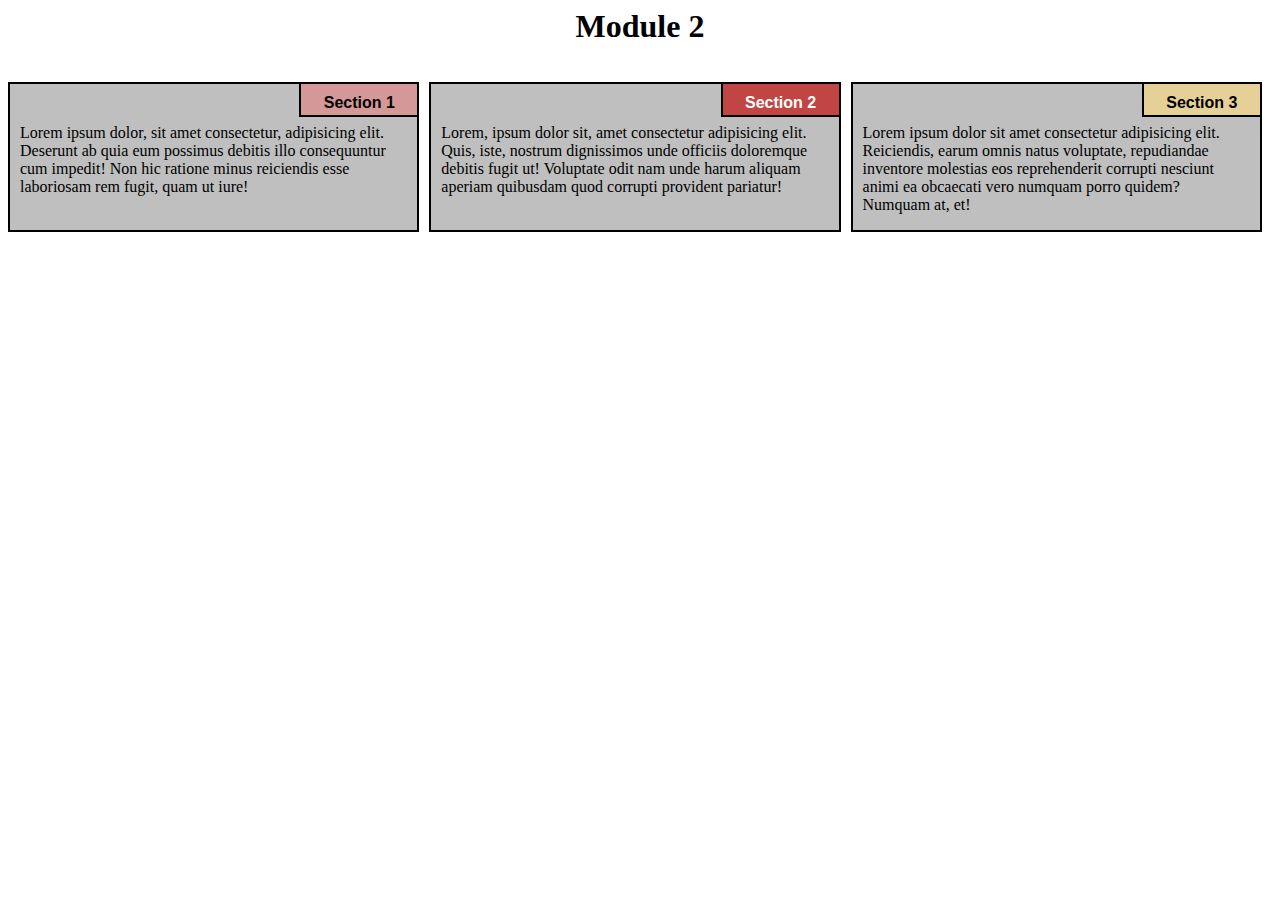
<file: Module2-soln/index.html>
<html lang="en">
<head>
	<meta charset="UTF-8">
	<meta name="viewport" content="width=device-width, initial-scale=1.0">
	 <link rel="stylesheet" href="css\style.css">
	<title>Responsive Layout</title>



</head>
<body>
	<div class="row">
	<h1>Module 2</h1>
  <div class="col-lg-4 col-md-6 col-sm-12" id="container">
    <p>Lorem ipsum dolor, sit amet consectetur, adipisicing elit. Deserunt ab quia eum possimus debitis illo consequuntur cum impedit! Non hic ratione minus reiciendis esse laboriosam rem fugit, quam ut iure!</p>
  	<p id="p1">Section 1</p>

  	</div>

  

  <div class="col-lg-4 col-md-6 col-sm-12" id="container"><p>Lorem, ipsum dolor sit, amet consectetur adipisicing elit. Quis, iste, nostrum dignissimos unde officiis doloremque debitis fugit ut! Voluptate odit nam unde harum aliquam aperiam quibusdam quod corrupti provident pariatur!</p>

  	<p id="p2">Section 2</p>

  </div>

  <div class="col-lg-4 col-md-12 col-sm-12" id="container"><p>Lorem ipsum dolor sit amet consectetur adipisicing elit. Reiciendis, earum omnis natus voluptate, repudiandae inventore molestias eos reprehenderit corrupti nesciunt animi ea obcaecati vero numquam porro quidem? Numquam at, et!</p>

  	<p  id="p3">Section 3</p>

  </div>

	</div>	

</body>
</html>
</file>
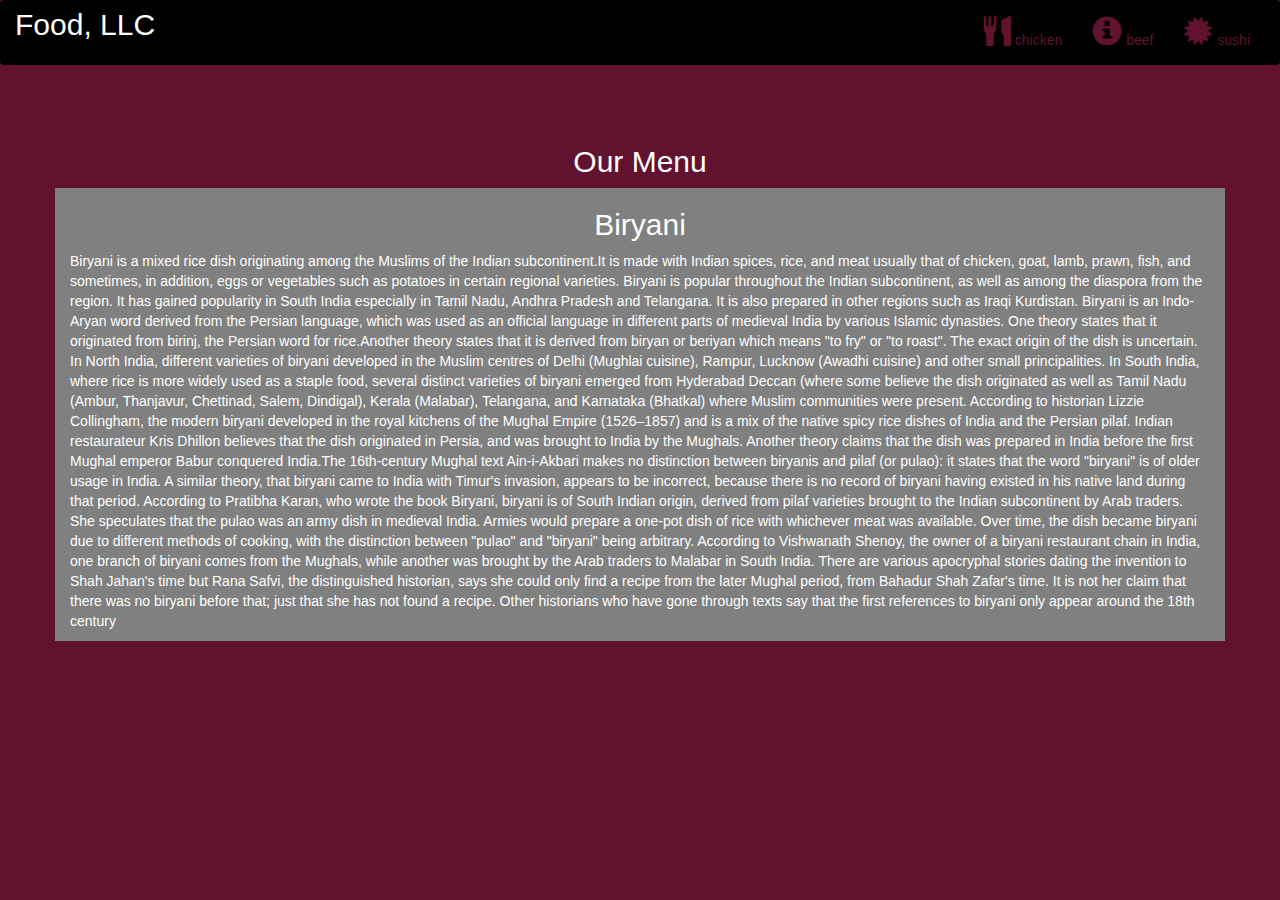
<file: Module3-solution/index.html>
<!DOCTYPE html>
<html lang="en">
<head>
  <title>Bootstrap Example</title>
  <meta charset="utf-8">
  <meta name="viewport" content="width=device-width, initial-scale=1">
  <link rel="stylesheet" href="https://maxcdn.bootstrapcdn.com/bootstrap/3.4.1/css/bootstrap.min.css">
  <link rel="stylesheet" type="text/css" href="style.css">
  <script src="https://ajax.googleapis.com/ajax/libs/jquery/3.5.1/jquery.min.js"></script>
  <script src="https://maxcdn.bootstrapcdn.com/bootstrap/3.4.1/js/bootstrap.min.js"></script>
</head>
<body>

<nav class="navbar navbar-inverse">
  <div class="container-fluid">
    <div class="navbar-header">
      <button type="button" class="navbar-toggle" data-toggle="collapse" data-target="#myNavbar">
        <span class="icon-bar"></span>
        <span class="icon-bar"></span>
        <span class="icon-bar"></span>                        
      </button>
      <a class="navbar-brand" href="#" >Food, LLC</a>
    </div>
    <div class="collapse navbar-collapse" id="myNavbar">
    
      <ul class="nav navbar-nav navbar-right" >
        <li style>
        <a href="#" > 
        <span class="glyphicon glyphicon-cutlery"></span> chicken</a>
        </li>
        <li>
        <a href="#" >
        <span class="glyphicon glyphicon-info-sign"></span> beef</a>
        </li>
        <li>
        <a href="#">
        <span class="glyphicon glyphicon-certificate"></span> sushi</a>
        </li>
      </ul>
    </div>
  </div>
</nav>
<br>
<br>  
<h1><p class="text-center">Our Menu</p></h1>


<div id="main-content" class="container">
  <div id="home-tiles" class="row">
      <div class="col-md-12 col-sm-12 col-xs-12">
            
            <p id="chickstory">
          <h2>Biryani</h2>
          Biryani is a mixed rice dish originating among the Muslims of the Indian subcontinent.It is made with Indian spices, rice, and meat usually that of chicken, goat, lamb, prawn, fish, and sometimes, in addition, eggs or vegetables such as potatoes in certain regional varieties.

          Biryani is popular throughout the Indian subcontinent, as well as among the diaspora from the region. It has gained popularity in South India especially in Tamil Nadu, Andhra Pradesh and Telangana. It is also prepared in other regions such as Iraqi Kurdistan.
          Biryani is an Indo-Aryan word derived from the Persian language, which was used as an official language in different parts of medieval India by various Islamic dynasties. One theory states that it originated from birinj, the Persian word for rice.Another theory states that it is derived from biryan or beriyan  which means "to fry" or "to roast".
          The exact origin of the dish is uncertain. In North India, different varieties of biryani developed in the Muslim centres of Delhi (Mughlai cuisine), Rampur, Lucknow (Awadhi cuisine) and other small principalities. In South India, where rice is more widely used as a staple food, several distinct varieties of biryani emerged from Hyderabad Deccan (where some believe the dish originated as well as Tamil Nadu (Ambur, Thanjavur, Chettinad, Salem, Dindigal), Kerala (Malabar), Telangana, and Karnataka (Bhatkal) where Muslim communities were present.

According to historian Lizzie Collingham, the modern biryani developed in the royal kitchens of the Mughal Empire (1526–1857) and is a mix of the native spicy rice dishes of India and the Persian pilaf. Indian restaurateur Kris Dhillon believes that the dish originated in Persia, and was brought to India by the Mughals.

Another theory claims that the dish was prepared in India before the first Mughal emperor Babur conquered India.The 16th-century Mughal text Ain-i-Akbari makes no distinction between biryanis and pilaf (or pulao): it states that the word "biryani" is of older usage in India. A similar theory, that biryani came to India with Timur's invasion, appears to be incorrect, because there is no record of biryani having existed in his native land during that period.

According to Pratibha Karan, who wrote the book Biryani, biryani is of South Indian origin, derived from pilaf varieties brought to the Indian subcontinent by Arab traders. She speculates that the pulao was an army dish in medieval India. Armies would prepare a one-pot dish of rice with whichever meat was available. Over time, the dish became biryani due to different methods of cooking, with the distinction between "pulao" and "biryani" being arbitrary.

According to Vishwanath Shenoy, the owner of a biryani restaurant chain in India, one branch of biryani comes from the Mughals, while another was brought by the Arab traders to Malabar in South India.

There are various apocryphal stories dating the invention to Shah Jahan's time but Rana Safvi, the distinguished historian, says she could only find a recipe from the later Mughal period, from Bahadur Shah Zafar's time. It is not her claim that there was no biryani before that; just that she has not found a recipe. Other historians who have gone through texts say that the first references to biryani only appear around the 18th century
            </p>
      </div>
    </div>
</div>

</body>
</html>
</file>
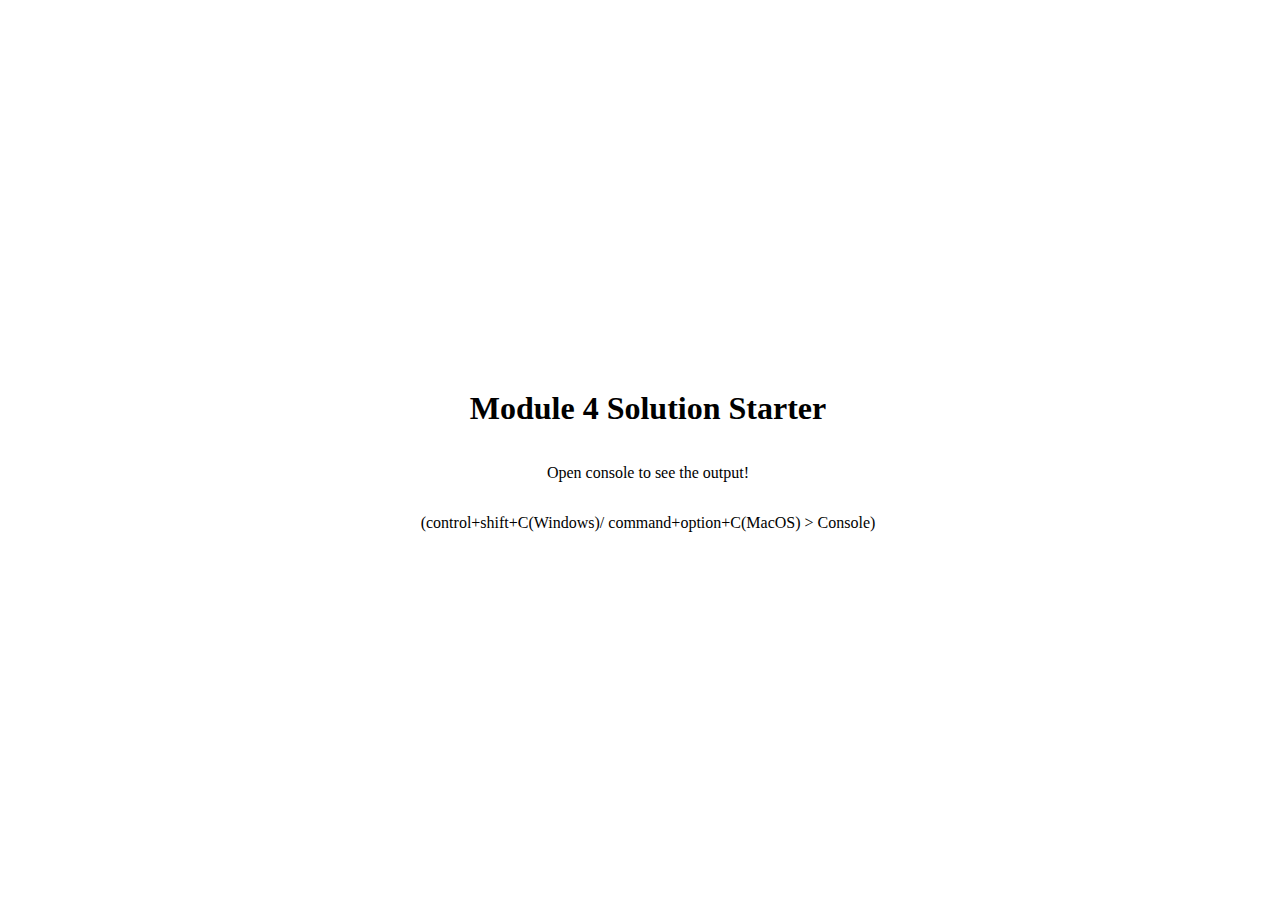
<file: Module4-solution/index.html>
<!DOCTYPE html>
<html>
  <head>
    <meta charset="utf-8" />
    <title>Module 4 Solution Starter</title>
    <script src="./js/SpeakHello.js"></script>
    <script src="./js/SpeakGoodBye.js"></script>
    <script src="./js/script.js"></script>
  </head>
  <body>
    <div class="content"></div>
    <h1>Module 4 Solution Starter</h1>
    <p>Open console to see the output!</p>
    <p>(control+shift+C(Windows)/ command+option+C(MacOS) > Console)</p>
    <style>
      body {
        width: 100%;
        height: 100vh;
        display: flex;
        flex-direction: column;
        justify-content: center;
        align-items: center;
        overflow: hidden;
      }
    </style>
  </body>
</html>
</file>
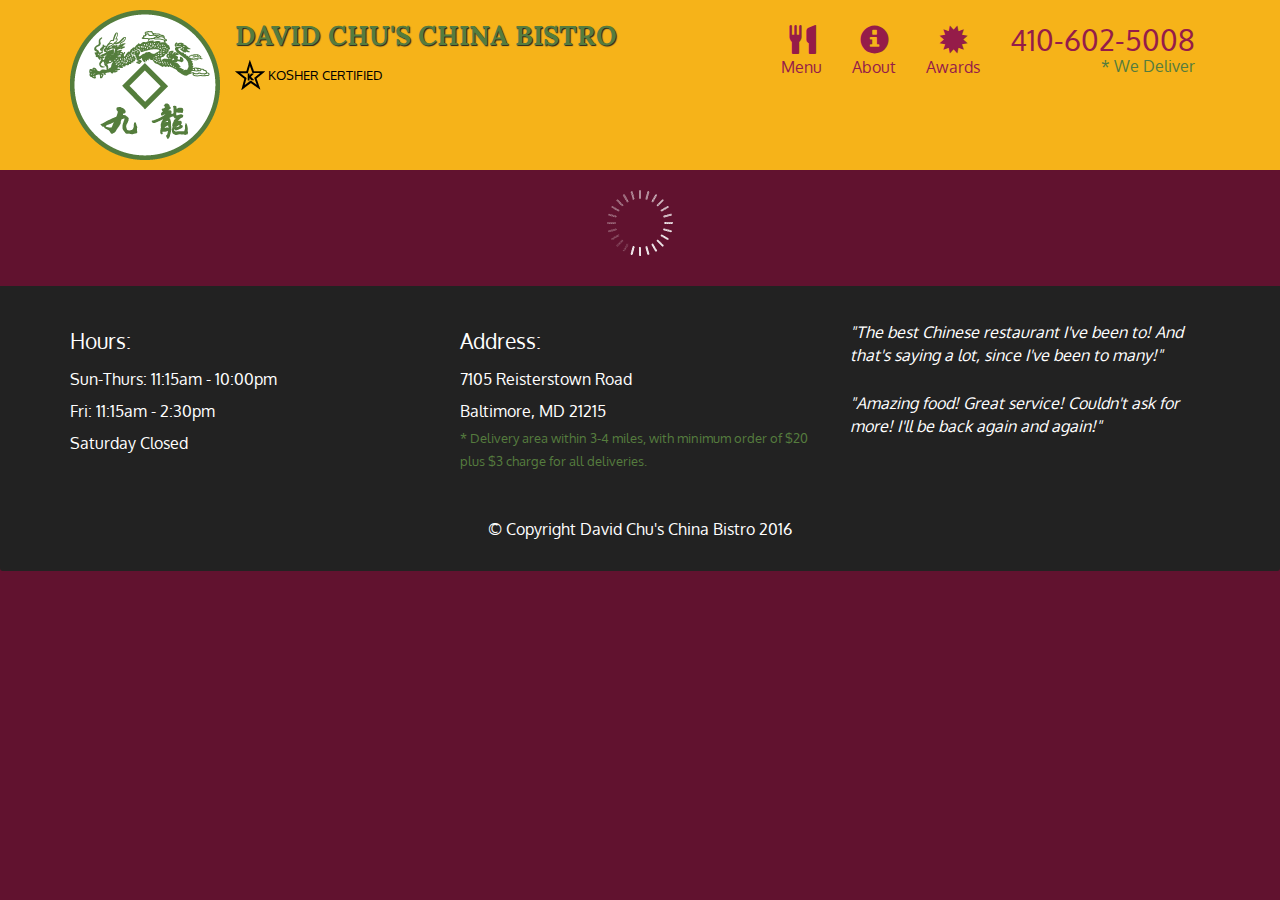
<file: Module5-solution/index.html>
<!doctype html>
<html lang="en">
  <head>
    <meta charset="utf-8">
    <meta http-equiv="X-UA-Compatible" content="IE=edge">
    <meta name="viewport" content="width=device-width, initial-scale=1">
    <title>David Chu's China Bistro</title>
    <link rel="stylesheet" href="css/bootstrap.min.css">
    <link rel="stylesheet" href="css/styles.css">
    <link href='https://fonts.googleapis.com/css?family=Oxygen:400,300,700' rel='stylesheet' type='text/css'>
    <link href='https://fonts.googleapis.com/css?family=Lora' rel='stylesheet' type='text/css'>
  </head>
<body>
  <header>
    <nav id="header-nav" class="navbar navbar-default">
      <div class="container">
        <div class="navbar-header">
          <a href="index.html" class="pull-left visible-md visible-lg">
            <div id="logo-img" alt="Logo image"></div>
          </a>

          <div class="navbar-brand">
            <a href="index.html"><h1>David Chu's China Bistro</h1></a>
            <p>
              <img src="images/star-k-logo.png" alt="Kosher certification">
              <span>Kosher Certified</span>
            </p>
          </div>

          <button id="navbarToggle" type="button" class="navbar-toggle collapsed" data-toggle="collapse" data-target="#collapsable-nav" aria-expanded="false">
            <span class="sr-only">Toggle navigation</span>
            <span class="icon-bar"></span>
            <span class="icon-bar"></span>
            <span class="icon-bar"></span>
          </button>
        </div>
        
        <div id="collapsable-nav" class="collapse navbar-collapse">
           <ul id="nav-list" class="nav navbar-nav navbar-right">
            <li id="navHomeButton" class="visible-xs active">
              <a href="index.html">
                <span class="glyphicon glyphicon-home"></span> Home</a>
            </li>
            <li id="navMenuButton">
              <a href="#" onclick="$dc.loadMenuCategories();">
                <span class="glyphicon glyphicon-cutlery"></span><br class="hidden-xs"> Menu</a>
            </li>
            <li>
              <a href="#">
                <span class="glyphicon glyphicon-info-sign"></span><br class="hidden-xs"> About</a>
            </li>
            <li>
              <a href="#">
                <span class="glyphicon glyphicon-certificate"></span><br class="hidden-xs"> Awards</a>
            </li>
            <li id="phone" class="hidden-xs">
              <a href="tel:410-602-5008">
                <span>410-602-5008</span></a><div>* We Deliver</div>
            </li>
          </ul><!-- #nav-list -->
        </div><!-- .collapse .navbar-collapse -->
      </div><!-- .container -->
    </nav><!-- #header-nav -->
  </header>

  <div id="call-btn" class="visible-xs">
    <a class="btn" href="tel:410-602-5008">
    <span class="glyphicon glyphicon-earphone"></span>
    410-602-5008
    </a>
  </div>
  <div id="xs-deliver" class="text-center visible-xs">* We Deliver</div>

  <div id="main-content" class="container"></div>

  <footer class="panel-footer">
    <div class="container">
      <div class="row">
        <section id="hours" class="col-sm-4">
          <span>Hours:</span><br>
          Sun-Thurs: 11:15am - 10:00pm<br>
          Fri: 11:15am - 2:30pm<br>
          Saturday Closed
          <hr class="visible-xs">
        </section>
        <section id="address" class="col-sm-4">
          <span>Address:</span><br>
          7105 Reisterstown Road<br>
          Baltimore, MD 21215
          <p>* Delivery area within 3-4 miles, with minimum order of $20 plus $3 charge for all deliveries.</p>
          <hr class="visible-xs">
        </section>
        <section id="testimonials" class="col-sm-4">
          <p>"The best Chinese restaurant I've been to! And that's saying a lot, since I've been to many!"</p>
          <p>"Amazing food! Great service! Couldn't ask for more! I'll be back again and again!"</p>
        </section>
      </div>
      <div class="text-center">&copy; Copyright David Chu's China Bistro 2016</div>
    </div>
  </footer>

  <!-- jQuery (Bootstrap JS plugins depend on it) -->
  <script src="js/jquery-2.1.4.min.js"></script>
  <script src="js/bootstrap.min.js"></script>
  <script src="js/ajax-utils.js"></script>
  <script src="js/script.js"></script>
</body>
</html>
</file>
<file: Module3-solution/style.css>
*{
	margin: 0;
	padding: 0;
	
}
.navbar{

border: none;
background-color: black;
color: #61122F;
}
body{
	background-color: #61122F;
	color: white;
}
.glyphicon{
	font-size: 30px;
	color:#61122F; 
}

.center{
	width: 90%;
	background-color: grey;

}
.container
{
	background-color: grey;
}
.text-center{
	font-size: 30px;
}

h2{
	text-align: center;
}
#myNavbar ul li a {
	color: #61122F;
}
.navbar-brand{
font-size: 30px;	
}
</file>
<file: Module5-solution/css/styles.css>
body {
  font-size: 16px;
  color: #fff;
  background-color: #61122f;
  font-family: 'Oxygen', sans-serif;
}

/** HEADER **/
#header-nav {
  background-color: #f6b319;
  border-radius: 0;
  border: 0;
}

#logo-img {
  background: url('../images/restaurant-logo_large.png') no-repeat;
  width: 150px;
  height: 150px;
  margin: 10px 15px 10px 0;
}

.navbar-brand {
  padding-top: 25px;
}
.navbar-brand h1 { /* Restaurant name */
  font-family: 'Lora', serif;
  color: #557c3e;
  font-size: 1.5em;
  text-transform: uppercase;
  font-weight: bold;
  text-shadow: 1px 1px 1px #222;
  margin-top: 0;
  margin-bottom: 0;
  line-height: .75;
}
.navbar-brand a:hover, .navbar-brand a:focus {
  text-decoration: none;
}
.navbar-brand p { /* Kosher cert */
  color: #000;
  text-transform: uppercase;
  font-size: .7em;
  margin-top: 15px;
}
.navbar-brand p span { /* Star-K */
  vertical-align: middle;
}

#nav-list {
  margin-top: 10px;
}
#nav-list a {
  color: #951C49;
  text-align: center;
}
#nav-list a:hover {
  background: #E7E7E7;
}
#nav-list a span {
  font-size: 1.8em;
}

#phone {
  margin-top: 5px;
}
#phone a { /* Phone number */
  text-align: right;
  padding-bottom: 0;
}
#phone div { /* We Deliver */
  color: #557c3e;
  text-align: right;
  padding-right: 15px;
}

.navbar-header button.navbar-toggle, .navbar-header .icon-bar {
  border: 1px solid #61122f;
}
.navbar-header button.navbar-toggle {
  clear: both;
  margin-top: -30px;
}
/* END HEADER */

/* FOOTER */
.panel-footer {
  margin-top: 30px;
  padding-top: 35px;
  padding-bottom: 30px;
  background-color: #222;
  border-top: 0;
}
.panel-footer div.row {
  margin-bottom: 35px;
}
#hours, #address {
  line-height: 2;
}
#hours > span, #address > span {
  font-size: 1.3em;
}
#address p {
  color: #557c3e;
  font-size: .8em;
  line-height: 1.8;
}
#testimonials {
  font-style: italic;
}
#testimonials p:nth-child(2) {
  margin-top: 25px;
}
/* END FOOTER */



/* HOME PAGE */
.container .jumbotron {
  box-shadow: 0 0 50px #3F0C1F;
  border: 2px solid #3F0C1F;
}

#menu-tile, #specials-tile, #map-tile {
  height: 250px;
  width: 100%;
  margin-bottom: 15px;
  position: relative;
  border: 2px solid #3F0C1F;
  overflow: hidden;
}
#menu-tile:hover, #specials-tile:hover, #map-tile:hover {
  box-shadow: 0 1px 5px 1px #cccccc;
}
#menu-tile {
  background: url('../images/menu-tile.jpg') no-repeat;
  background-position: center;
}
#specials-tile {
  background: url('../images/specials-tile.jpg') no-repeat;
  background-position: center;
}
#menu-tile span, #specials-tile span, #map-tile span {
  position: absolute;
  bottom: 0;
  right: 0;
  width: 100%;
  text-align: center;
  font-size: 1.6em;
  text-transform: uppercase;
  background-color: #000;
  color: #fff;
  opacity: .8;
}
/* END HOME PAGE */

/* MENU CATEGORIES PAGE */
.category-tile { 
  position: relative;
  border: 2px solid #3F0C1F;
  overflow: hidden;
  width: 200px;
  height: 200px;
  margin: 0 auto 15px;
}
.category-tile span {
  position: absolute;
  bottom: 0;
  right: 0;
  width: 100%;
  text-align: center;
  font-size: 1.2em;
  text-transform: uppercase;
  background-color: #000;
  color: #fff;
  opacity: .8;
}
.category-tile:hover {
  box-shadow: 0 1px 5px 1px #cccccc;
}

#menu-categories-title + div {
  margin-bottom: 50px;
}
/* END MENU CATEGORIES PAGE */

/* SINGLE CATEGORY PAGE */
.menu-item-tile {
  margin-bottom: 25px;
}
.menu-item-tile hr {
  width: 80%;
}
.menu-item-tile .menu-item-price {
  font-size: 1.1em;
  text-align: right;
  margin-top: -15px;
  margin-right: -15px;
}
.menu-item-tile .menu-item-price span {
  font-size: .6em;
}
.menu-item-photo {
  position: relative;
  border: 2px solid #3F0C1F; 
  overflow: hidden;
  padding: 0;
  margin-right: -15px;
  margin-left: auto;
  margin-bottom: 20px;
  max-width: 250px;
}
.menu-item-photo div {
  position: absolute;
  bottom: 0;
  right: 0;
  width: 80px;
  background-color: #557c3e;
  text-align: center;
}
.menu-item-description {
  padding-right: 30px;
}
h3.menu-item-title {
  margin: 0 0 10px;
}
.menu-item-details {
  font-size: .9em;
  font-style: italic;
}
/* END SINGLE CATEGORY PAGE */


/********** Large devices only **********/
@media (min-width: 1200px) {
  .container .jumbotron {
    background: url('../images/jumbotron_1200.jpg') no-repeat;
    height: 675px;
  }
}

/********** Medium devices only **********/
@media (min-width: 992px) and (max-width: 1199px) {
  /* Header */
  #logo-img {
    background: url('../images/restaurant-logo_medium.png') no-repeat;
    width: 100px;
    height: 100px;
    margin: 5px 5px 5px 0;
  }
  /* End Header */

  /* Home Page */
  .container .jumbotron {
    background: url('../images/jumbotron_992.jpg') no-repeat;
    height: 558px;
  }
  /* End Home Page */
}

/********** Small devices only **********/
@media (min-width: 768px) and (max-width: 991px) {
  /* Home Page */
  .container .jumbotron {
    background: url('../images/jumbotron_768.jpg') no-repeat;
    height: 432px;
  }
  /* End Home Page */
}

/********** Extra small devices only **********/
@media (max-width: 767px) {
  /* Header */
  .navbar-brand {
    padding-top: 10px;
    height: 80px;
  }
  .navbar-brand h1 { /* Restaurant name */
    padding-top: 10px;
    font-size: 5vw; /* 1vw = 1% of viewport width */
  }
  .navbar-brand p { /* Kosher cert */
    font-size: .6em;
    margin-top: 12px;
  }
  .navbar-brand p img { /* Star-K */
    height: 20px;
  }

  #collapsable-nav a { /* Collapsed nav menu text */
    font-size: 1.2em;
  }
  #collapsable-nav a span { /* Collapsed nav menu glyph */
    font-size: 1em;
    margin-right: 5px;
  }

  #call-btn > a {
    font-size: 1.5em;
    display: block;
    margin: 0 20px;
    padding: 10px;
    border: 2px solid #fff;
    background-color: #f6b319;
    color: #951c49;
  }
  #xs-deliver {
    margin-top: 5px;
    font-size: .7em;
    letter-spacing: .1em;
    text-transform: uppercase;
  }
  /* End Header */

  /* Footer */
  .panel-footer section {
    margin-bottom: 30px;
    text-align: center;
  }
  .panel-footer section:nth-child(3) {
    margin-bottom: 0; /* margin already exists on the whole row */
  }
  .panel-footer section hr {
    width: 50%;
  }
  /* End Footer */

  /* Home Page */
  .container .jumbotron {
    margin-top: 30px;
    padding: 0;
  }
  #menu-tile, #specials-tile {
    width: 360px;
    margin: 0 auto 15px;
  }

  .menu-item-photo {
    margin-right: auto;
  }
  .menu-item-tile .menu-item-price {
    text-align: center;
  }
  .menu-item-description {
    text-align: center;;
  }
}


/********** Super extra small devices Only :-) (e.g., iPhone 4) **********/
@media (max-width: 479px) {
  /* Header */
  .navbar-brand h1 { /* Restaurant name */
    padding-top: 5px;
    font-size: 6vw;
  }
  /* End Header */
  
  /* Home page */
  #menu-tile, #specials-tile {
    width: 280px;
    margin: 0 auto 15px;
  }

  .col-xxs-12 {
    position: relative;
    min-height: 1px;
    padding-right: 15px;
    padding-left: 15px;
    float: left;
    width: 100%;
  }
}
</file>
